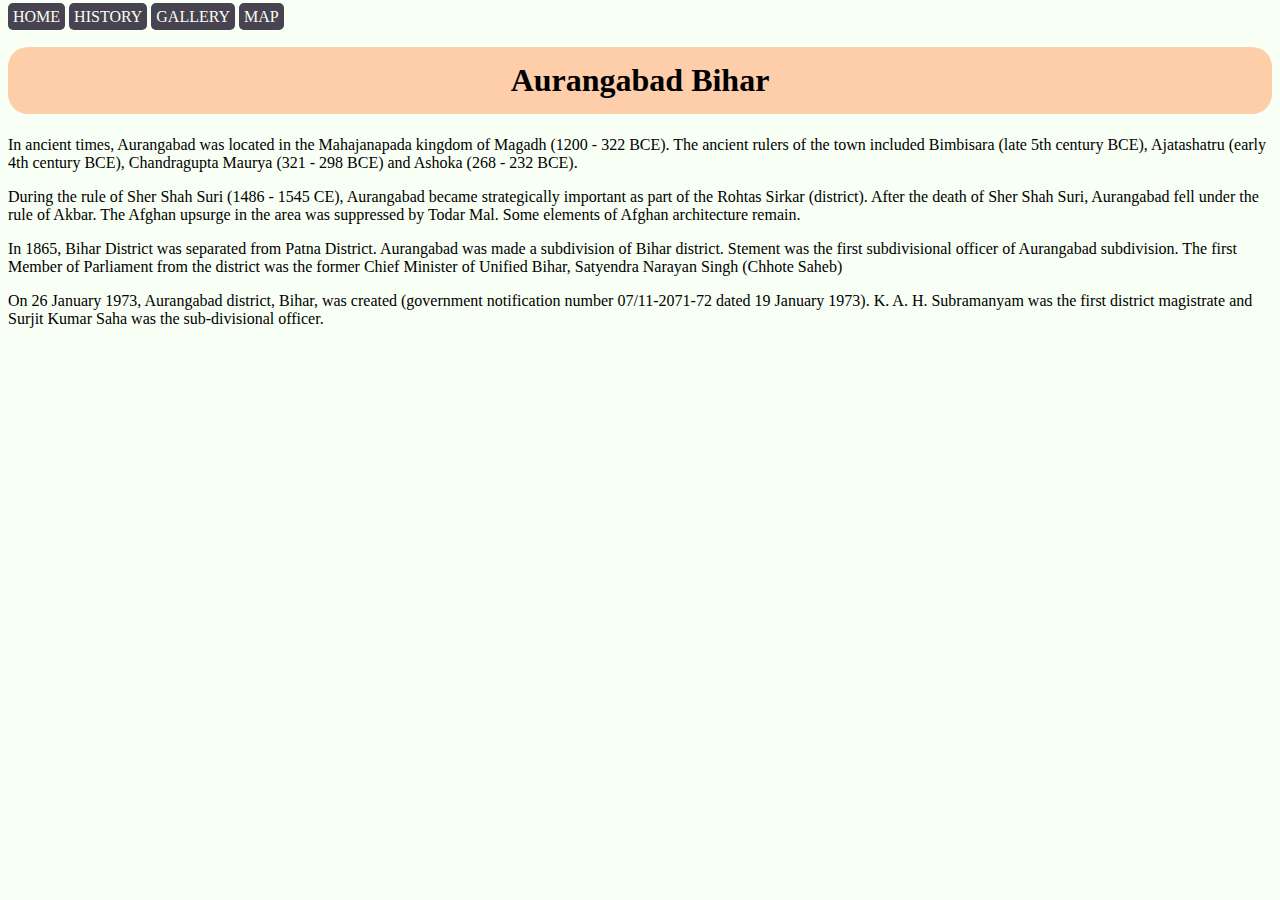
<file: index.html>
<html>
<head>
<title>Tourism</title>
<link rel="stylesheet" href="style.css">
</head>
<body >
	<header  >
		<nav>
			
			<a href="index.html">HOME</a>
			
			<a href="history.html">HISTORY</a>
			
			<a href="gallary.html">GALLERY</a>
			
			<a href="map.html">MAP</a>
		</nav>
		
		<h1 id="heading"><center>Aurangabad Bihar</center></h1>

	</header>
	<main>
		<p>In ancient times, Aurangabad was located in the Mahajanapada kingdom of Magadh (1200 - 322 BCE). The ancient rulers of the town included Bimbisara (late 5th century BCE), Ajatashatru (early 4th century BCE), Chandragupta Maurya (321 - 298 BCE) and Ashoka (268 - 232 BCE).</p>
		<p>During the rule of Sher Shah Suri (1486 - 1545 CE), Aurangabad became strategically important as part of the Rohtas Sirkar (district). After the death of Sher Shah Suri, Aurangabad fell under the rule of Akbar. The Afghan upsurge in the area was suppressed by Todar Mal. Some elements of Afghan architecture remain.</p>
		<p>In 1865, Bihar District was separated from Patna District. Aurangabad was made a subdivision of Bihar district. Stement was the first subdivisional officer of Aurangabad subdivision. The first Member of Parliament from the district was the former Chief Minister of Unified Bihar, Satyendra Narayan Singh (Chhote Saheb)</p>
		<p>On 26 January 1973, Aurangabad district, Bihar, was created (government notification number 07/11-2071-72 dated 19 January 1973). K. A. H. Subramanyam was the first district magistrate and Surjit Kumar Saha was the sub-divisional officer.</p>
	</main>
	<footer></footer>

</body>
</html>
</file>
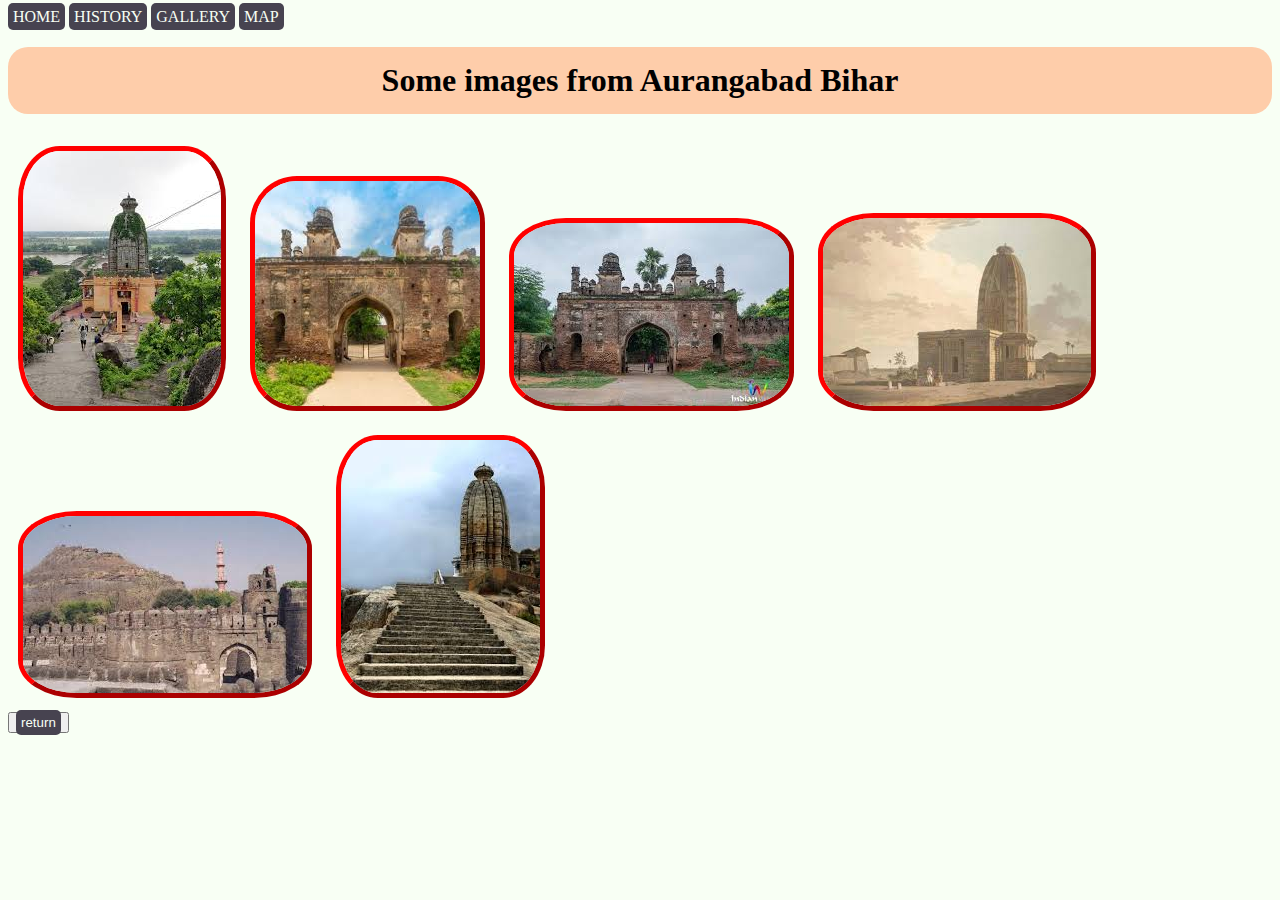
<file: gallary.html>
<!DOCTYPE html>
<html lang="en">
<head>
    <meta charset="UTF-8">
    <meta name="viewport" content="width=device-width, initial-scale=1.0">
    <title>Document</title>
    <link rel="stylesheet" href="gallary.css">
</head>
<body>
    <header>
        <nav>
			
			<a href="index.html">HOME</a>
			
			<a href="history.html">HISTORY</a>
			
			<a href="gallary.html">GALLERY</a>
			
			<a href="map.html">MAP</a>
		</nav>
        <h1 id="heading"><center>Some images from Aurangabad Bihar</center></h1>
    </header> 
    <img src="1.jpg" alt="image">
    <img src="2.jpg" alt="image">
    <img src="3.jpg" alt="image">
    <img src="4.jpg" alt="image">
    <img src="5.jpg" alt="image">
    <img src="6.jpg" alt="image">
    <br>
    
    <button><a href="index.html">return</a></button>
</body>
</html>
</file>
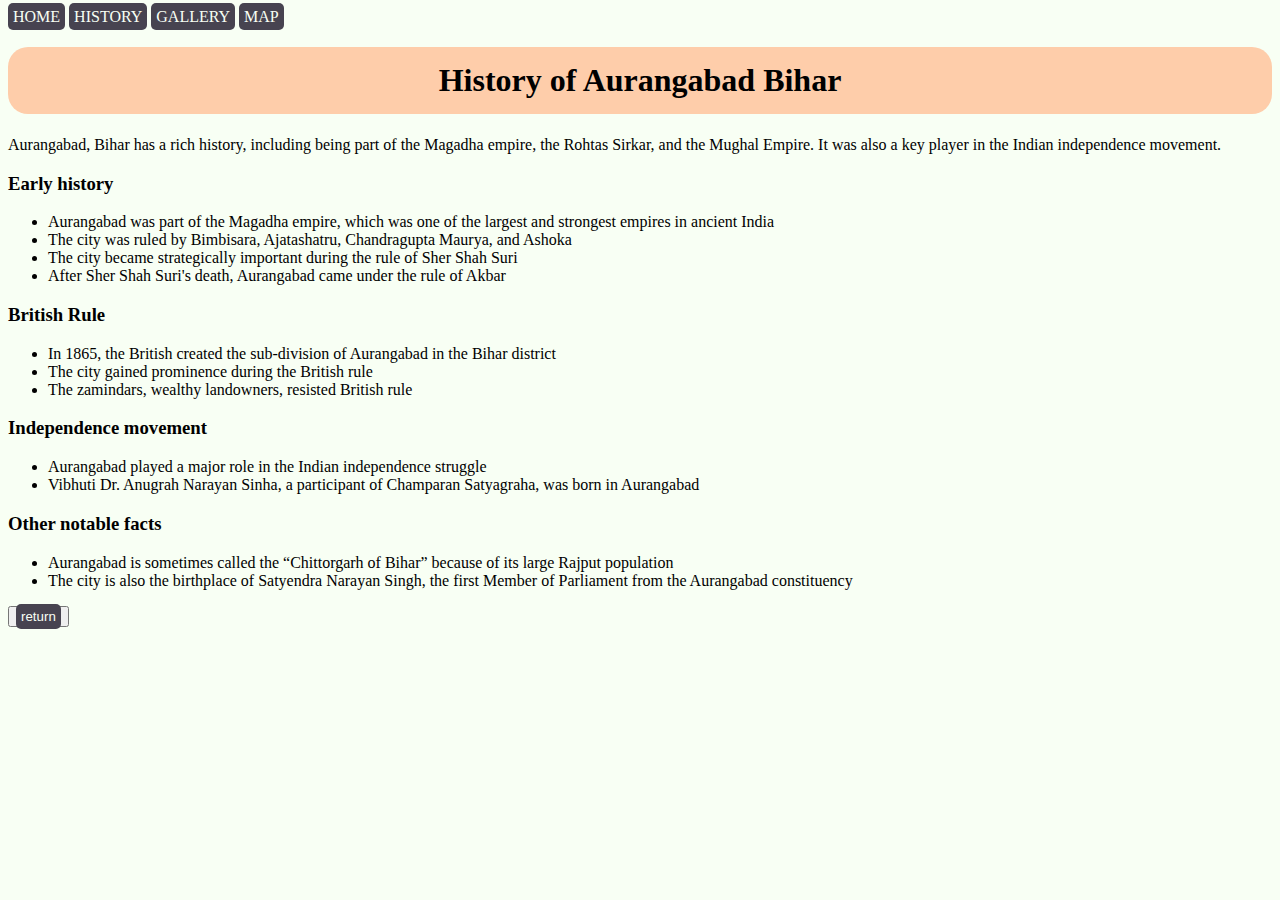
<file: history.html>
<!DOCTYPE html>
<html lang="en">
<head>
    <meta charset="UTF-8">
    <meta name="viewport" content="width=device-width, initial-scale=1.0">
    <title>Document</title>
    <link rel="stylesheet" href="history.css">
</head>
<body>
    <header>
        <nav>
			
			<a href="index.html">HOME</a>
			
			<a href="history.html">HISTORY</a>
			
			<a href="gallary.html">GALLERY</a>
			
			<a href="map.html">MAP</a>
		</nav>
        <h1 id="heading"><center>History of Aurangabad Bihar</center></h1>
    </header>    
    <main>
        <p>Aurangabad, Bihar has a rich history, including being part of the Magadha empire, the Rohtas Sirkar, and the Mughal Empire. It was also a key player in the Indian independence movement. </p>
        <h3>Early history</h3>
        <ul>
            <li>Aurangabad was part of the Magadha empire, which was one of the largest and strongest empires in ancient India </li>
            <li>The city was ruled by Bimbisara, Ajatashatru, Chandragupta Maurya, and Ashoka </li>
            <li>The city became strategically important during the rule of Sher Shah Suri </li>
            <li>After Sher Shah Suri's death, Aurangabad came under the rule of Akbar </li>
        </ul>
        <h3>British Rule</h3>
        <ul>
            <li>In 1865, the British created the sub-division of Aurangabad in the Bihar district</li>
            <li>The city gained prominence during the British rule</li>
            <li>The zamindars, wealthy landowners, resisted British rule</li>
        </ul>
        <h3>Independence movement </h3>
        <ul>
            <li>Aurangabad played a major role in the Indian independence struggle</li>
            <li>Vibhuti Dr. Anugrah Narayan Sinha, a participant of Champaran Satyagraha, was born in Aurangabad</li>
        </ul>
        <h3>Other notable facts</h3>
        <ul>
            <li>Aurangabad is sometimes called the “Chittorgarh of Bihar” because of its large Rajput population </li>
            <li>The city is also the birthplace of Satyendra Narayan Singh, the first Member of Parliament from the Aurangabad constituency </li>
        </ul>
    </main>
    <button><a href="index.html">return</a></button>
</body>
</html>
</file>
<file: style.css>
body {
    background-color:#F8FFF4;
}
#heading{
	background-color:#FECDAA;
	size-height:80px;
    border-radius:20px;
	padding: 15px;
}
a{
	background-color: #474350;
	color:#F8FFF4;
	text-decoration: none;
	padding : 5px;
	border-radius: 5px;
}
nav{
	vertical-align: center;
	horizontal-align: middle;
}
</file>
<file: gallary.css>
body {
    background-color:#F8FFF4;
}
#heading{
	background-color:#FECDAA;
	/* size-height:80px; */
    border-radius:20px;
	padding: 15px;
}
a{
	background-color: #474350;
	color:#F8FFF4;
	text-decoration: none;
	padding : 5px;
	border-radius: 5px;
}
nav{
	vertical-align: center;
	horizontal-align: middle;
}
img{
    margin: 10px;
    border:solid;
    border: 5px, outset , red;
    border-radius:20%;
}
</file>
<file: history.css>
body {
    background-color:#F8FFF4;
}
#heading{
	background-color:#FECDAA;
	size-height:80px;
    border-radius:20px;
	padding: 15px;
}
a{
	background-color: #474350;
	color:#F8FFF4;
	text-decoration: none;
	padding : 5px;
	border-radius: 5px;
}
nav{
	vertical-align: center;
	horizontal-align: middle;
}
</file>
